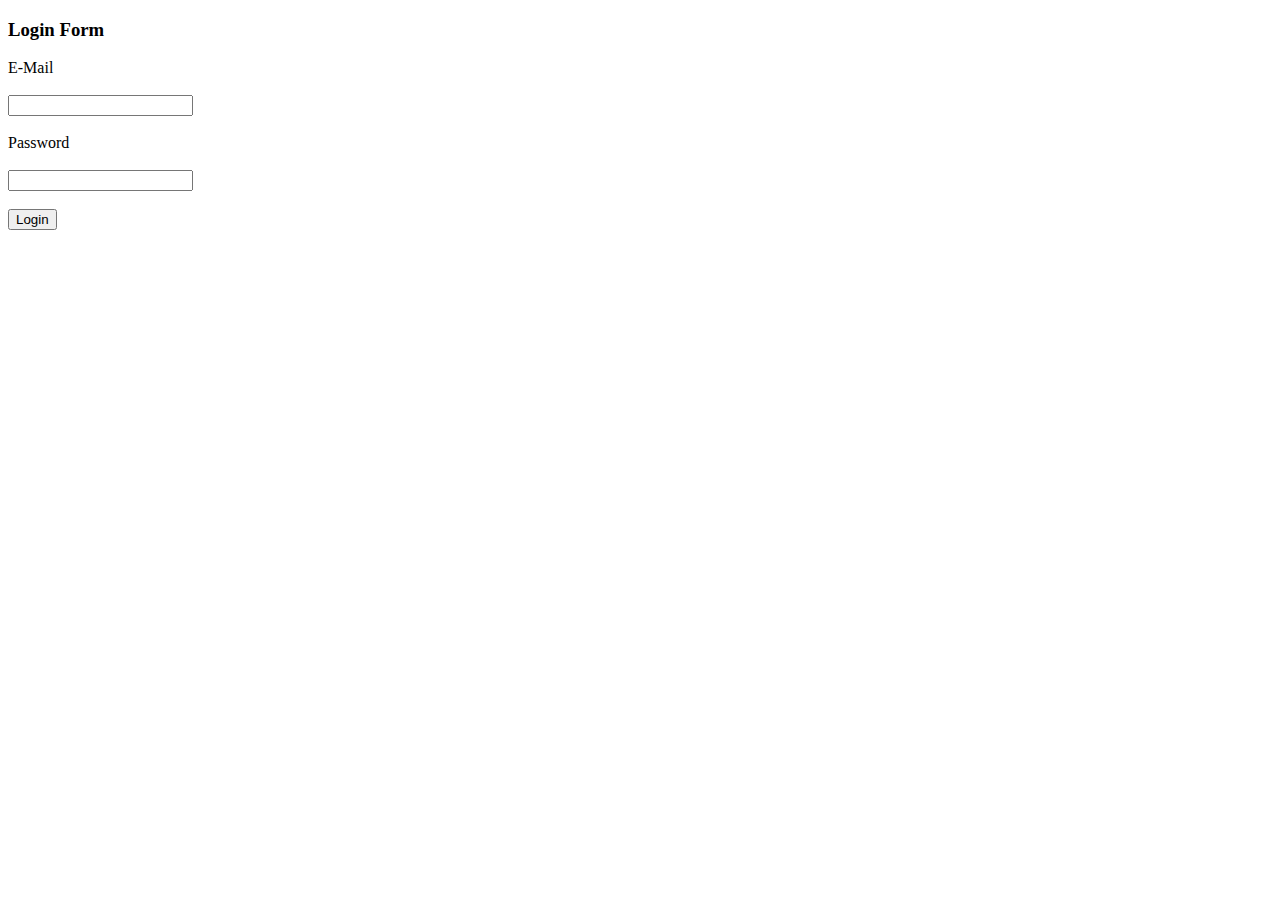
<file: login.html>
<!DOCTYPE html>
<html lang="en">
<head>
    <meta charset="UTF-8">
    <meta name="viewport" content="width=device-width, initial-scale=1.0">
    <title>Document</title>
</head>
<body>
    <form action="login.php" method="post">
        <h3>Login Form</h3>
    <label>E-Mail</label><br><br>
    <input type="email" name="email" required>
     <br><br>
    <label>Password</label><br><br>
    <input type="password" name="password" required>
    <br><br>
    <button type="submit">Login</button>
    </form>
</body>
</html>
</file>
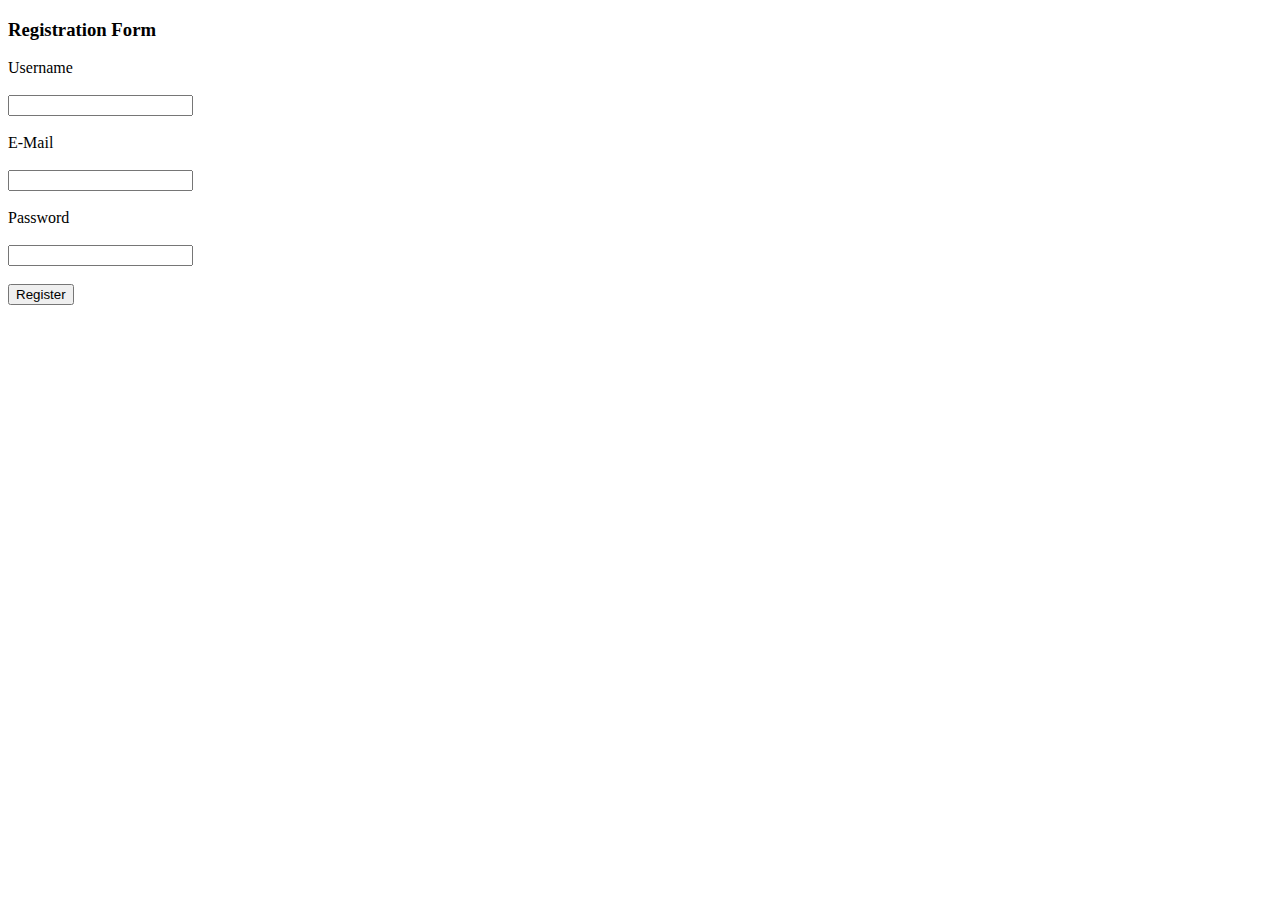
<file: register.html>
<!DOCTYPE html>
<html lang="en">
<head>
    <meta charset="UTF-8">
    <meta name="viewport" content="width=device-width, initial-scale=1.0">
    <title>Document</title>
</head>
<body>
    <form action="register.php" method="post">
        <h3>Registration Form</h3>
    <label>Username</label><br><br>
    <input type="text" name="username" required>
    <br><br>
    <label>E-Mail</label><br><br>
    <input type="email" name="email" required>
     <br><br>
    <label>Password</label><br><br>
    <input type="password" name="password" required>
    <br><br>
    <button type="submit">Register</button>
    </form>
</body>
</html>
</file>
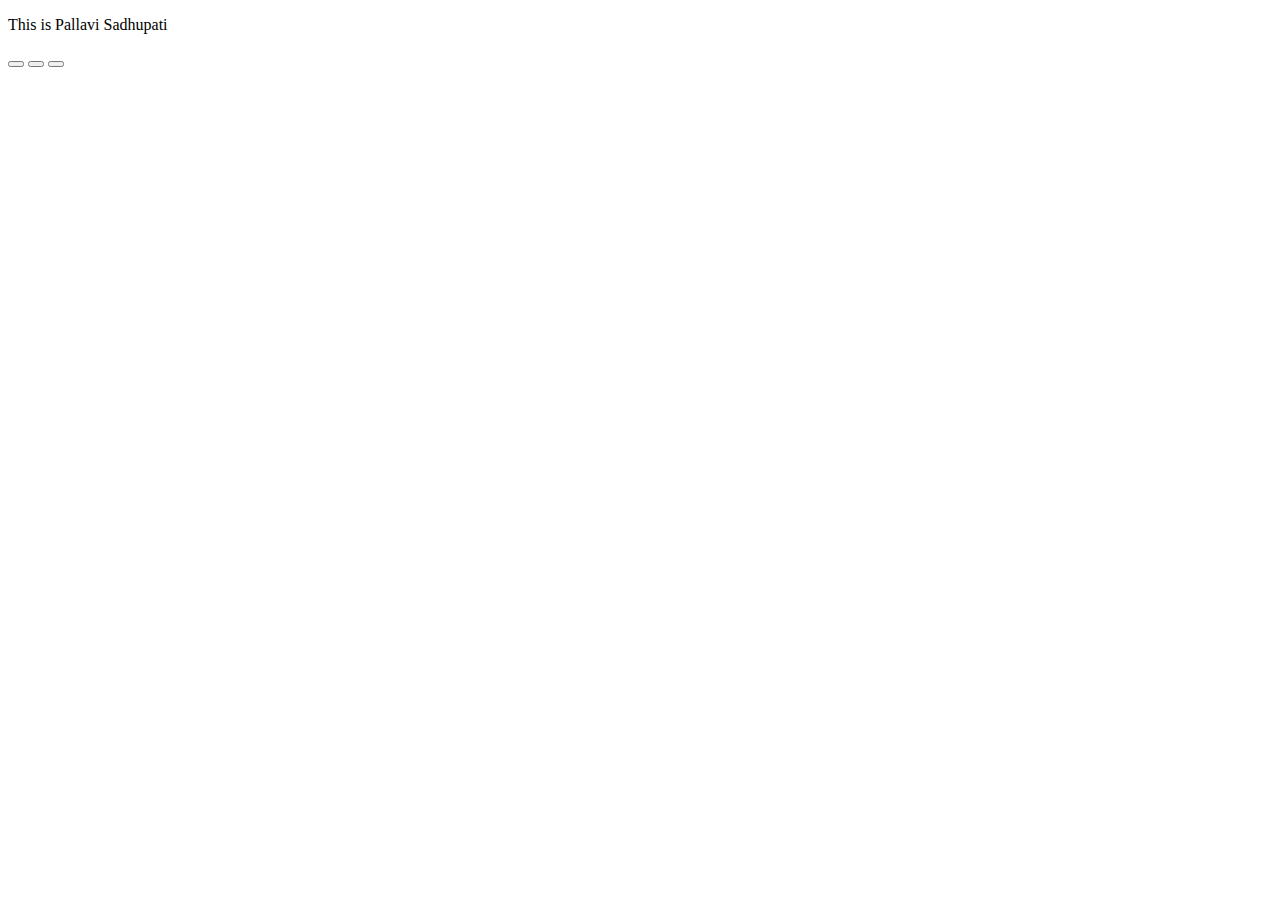
<file: Task4.html>
<!DOCTYPE html>
<html lang="en">
<head>
    <meta charset="UTF-8">
    <meta name="viewport" content="width=device-width>, initial-scale=1.0">
    <title>Document</title>
</head>
<body>
    <script src="Task4.js"></script>
    <p id="text">
This is Pallavi Sadhupati
    </p>
    <button onclick="changeText()"></button>
    <button onclick="addContent()"></button>
    <button onclick="removeContent()"></button>
</body>
</html>
</file>
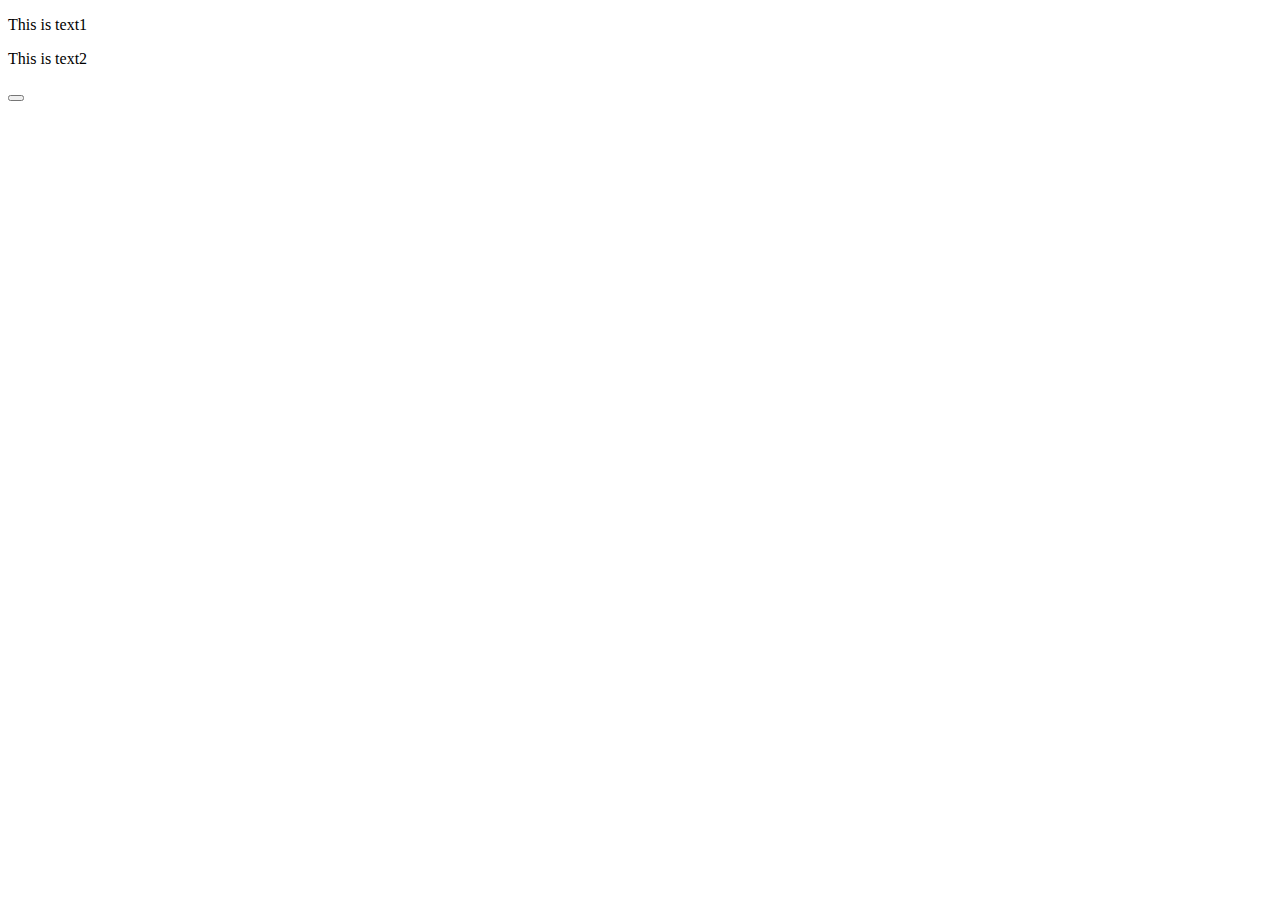
<file: Task5.html>
<!DOCTYPE html>
<html lang="en">
<head>
    <meta charset="UTF-8">
    <meta name="viewport" content="width=device-width, initial-scale=1.0">
    <title>Document</title>
</head>
<body>
    <script src="Task5.js"></script>
    <p id="text1">This is text1</p>
    <p id="text2">This is text2</p>
    <button onclick="hovering()"></button>
</body>
</html>
</file>
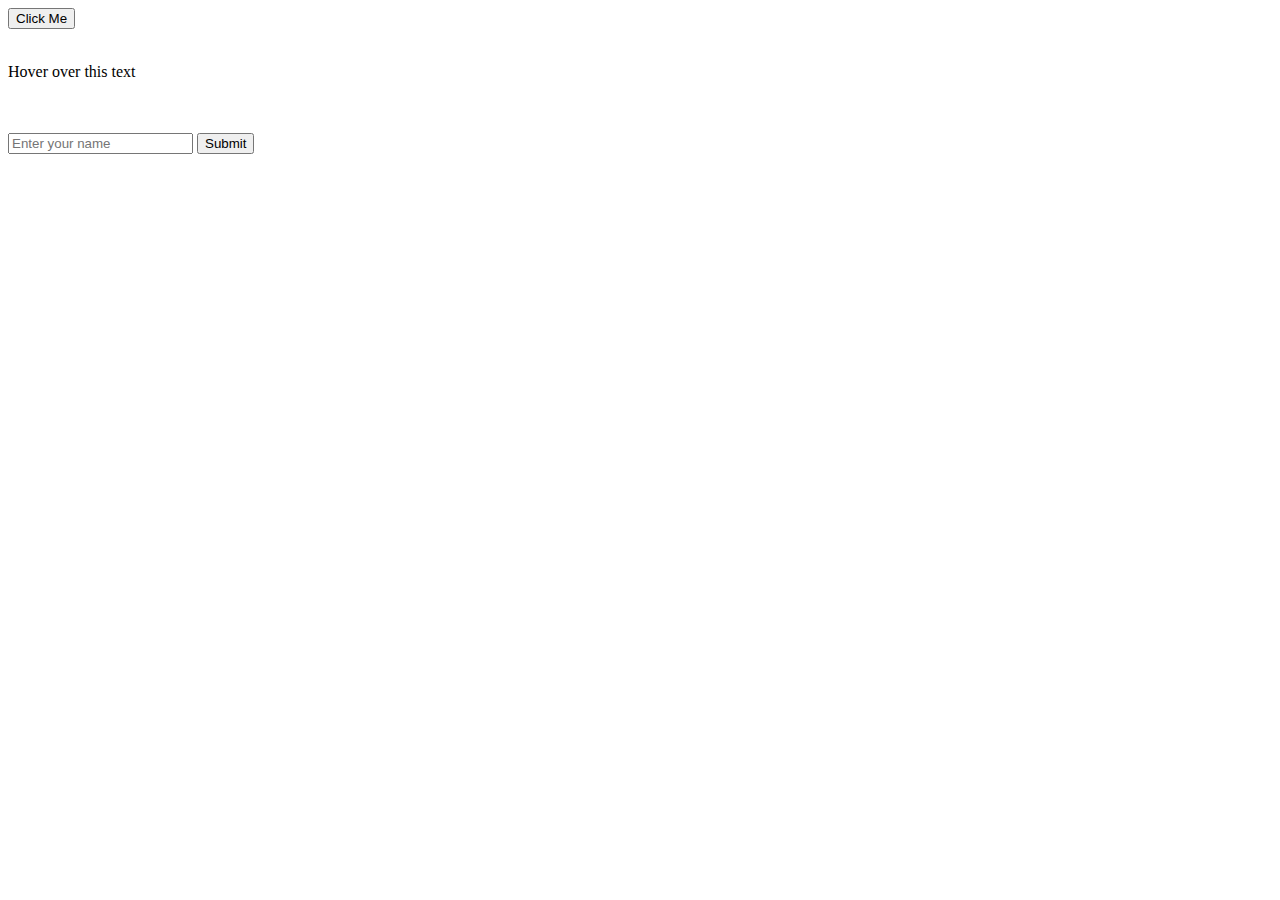
<file: Task6.html>
<!DOCTYPE html>
<html>
<head>
  <title>Events and Functions</title>
</head>
<body>
  <button onclick="handleClick()">Click Me</button>
  <br><br>
  <p id="hoverText">Hover over this text</p>
  <br><br>
  <form onsubmit="handleSubmit()">
    <input type="text" placeholder="Enter your name" required>
    <button type="submit">Submit</button>
  </form>

  <script src="Task6.js"></script>
</body>
</html>
</file>
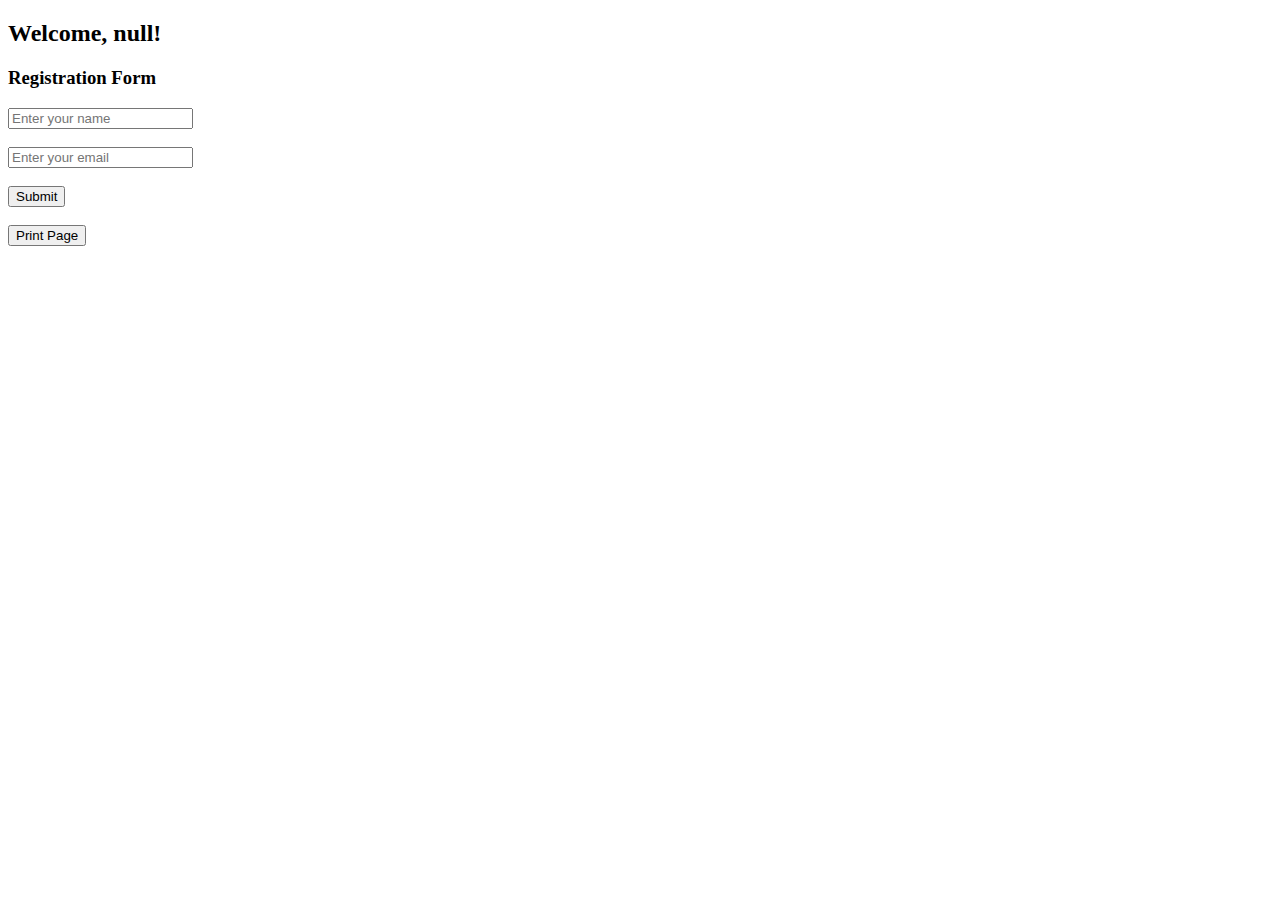
<file: Task7.html>
<!DOCTYPE html>
<html>
<head>
  <title>Interactive Webpage</title>
</head>
<body>
  <h2 id="greeting"></h2>
  <h3>Registration Form</h3>
  <form onsubmit="return validateForm()">
    <input type="text" id="username" placeholder="Enter your name"><br><br>
    <input type="email" id="email" placeholder="Enter your email"><br><br>
    <button type="submit">Submit</button>
  </form>

  <br>
  <button onclick="printPage()">Print Page</button>

  <script src="Task7.js"></script>
</body>
</html>
</file>
